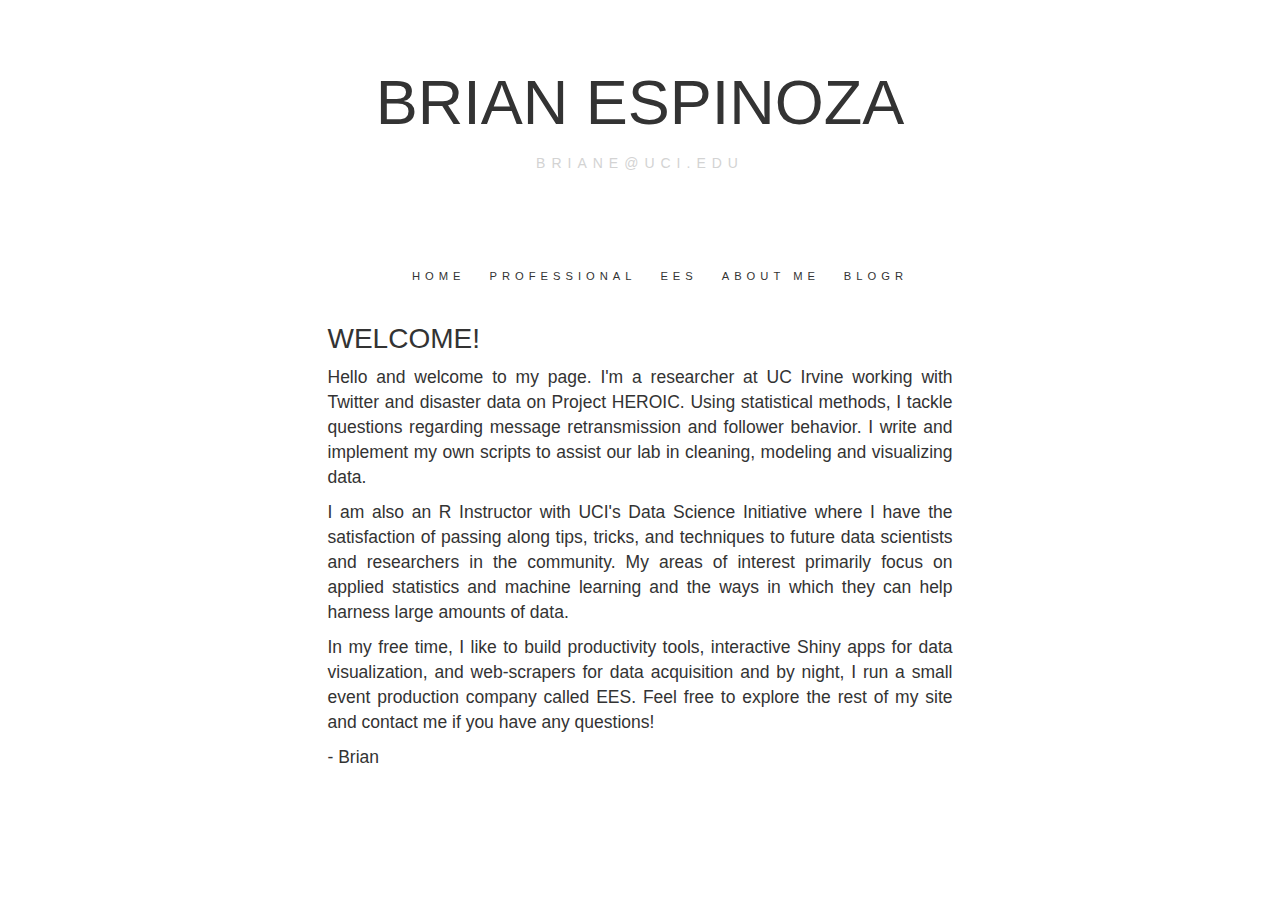
<file: index.html>
<!DOCTYPE html>
<html lang="en">
<head>
    <meta charset="UTF-8">
    <title>Brian Espinoza</title>
    <meta name="viewport" content="width=device-width, initial-scale=1">
    <link rel="stylesheet" href="https://maxcdn.bootstrapcdn.com/bootstrap/3.3.6/css/bootstrap.min.css"/>
    <link rel="stylesheet" type="text/css" href="theme.css">
</head>
<div class="container">
    <div class="jumbotron">
        <h1 class="name">BRIAN ESPINOZA</h1>
        <h2 class="email">BRIANE@UCI.EDU</h2>
    </div>
</div>
<div class="nav">
    <ul>
        <li><a href="/index.html">HOME</a></li>
        <li><a href="/professional.html">PROFESSIONAL</a></li>
        <li><a href="/EES.html">EES</a></li>
        <li><a href="aboutme/curriculum-vitae.html">ABOUT ME</a></li>
        <li><a href="/blogr.html">BLOGR</a></li>
    </ul>
</div>
<div class="row">
    <div class="col-sm-3"></div>
    <div class="col-sm-6">
        <h3>WELCOME!</h3>
        <div class="content">
            <p>Hello and welcome to my page. I'm a researcher at UC Irvine working with Twitter and disaster data on <a target="_blank" href="http://heroicproject.org/">Project HEROIC</a>. Using statistical methods, I tackle questions regarding message retransmission and follower behavior. I write and implement my own scripts to assist our lab in cleaning, modeling and visualizing data.</p>
            <p>I am also an R Instructor with UCI's <a target="_blank" href="http://datascience.uci.edu/about/">Data Science Initiative</a> where I have the satisfaction of passing along tips, tricks, and techniques to future data scientists and researchers in the community. My areas of interest primarily focus on applied statistics and machine learning and the ways in which they can help harness large amounts of data.</p>
            <p>In my free time, I like to build productivity tools, interactive Shiny apps for data visualization, and web-scrapers for data acquisition and by night, I run a small event production company called EES. Feel free to explore the rest of my site and contact me if you have any questions!</p>
            <p>- Brian</p>
        </div>
    </div>
    <div class="col-sm-3"></div>
</div>
<body>

</body>
</html>
</file>
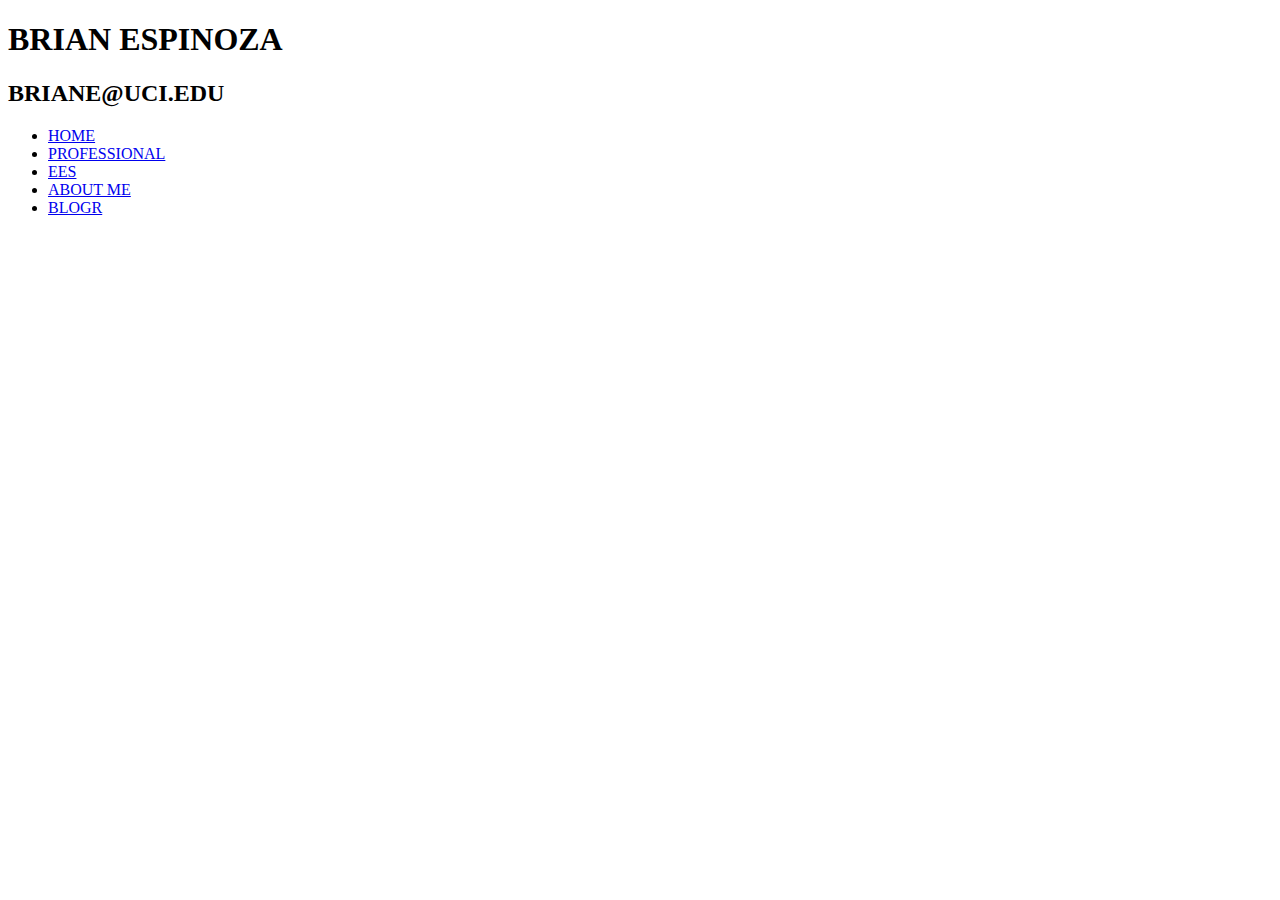
<file: blogR.html>
<!DOCTYPE html>
<html lang="en">
<head>
    <meta charset="UTF-8">
    <title>BlogR</title>
</head>
<div>
    <h1 class="name">BRIAN ESPINOZA</h1>
    <h2 class="email">BRIANE@UCI.EDU</h2>
</div>
<div class="nav">
    <ul>
        <li><a href="/index.html">HOME</a></li>
        <li><a href="/professional.html">PROFESSIONAL</a></li>
        <li><a href="/EES.html">EES</a></li>
        <li><a href="/curriculum-vitae.html">ABOUT ME</a></li>
        <li><a href="/blogr.html">BLOGR</a></li>
    </ul>
</div>
<body>

</body>
</html>
</file>
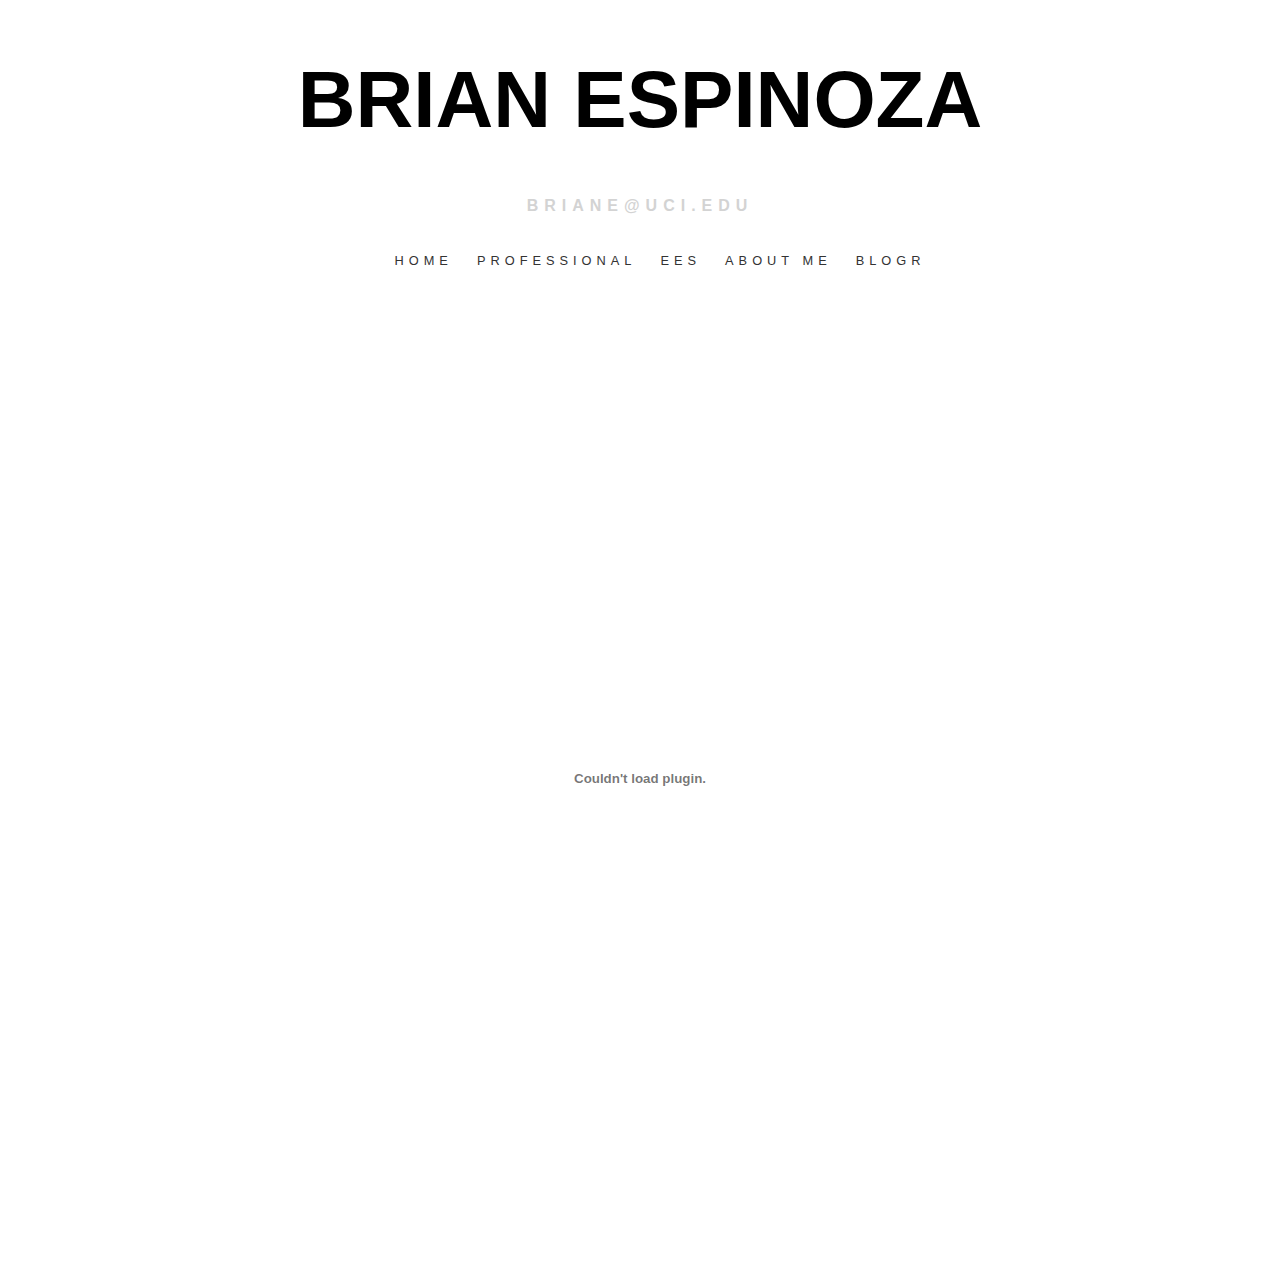
<file: aboutme/curriculum-vitae.html>
<!DOCTYPE html>
<html lang="en">
<head>
    <meta charset="UTF-8">
    <title>CV</title>
    <link rel="stylesheet" type="text/css" href="theme.css">
</head>
<div>
    <h1 class="name">BRIAN ESPINOZA</h1>
    <h2 class="email">BRIANE@UCI.EDU</h2>
</div>
<div class="nav">
    <ul>
        <li><a href="/index.html">HOME</a></li>
        <li><a href="/professional.html">PROFESSIONAL</a></li>
        <li><a href="/EES.html">EES</a></li>
        <li><a href="/curriculum-vitae.html">ABOUT ME</a></li>
        <li><a href="/blogr.html">BLOGR</a></li>
    </ul>
</div>

<div class="resume">
    <embed src="\resources\files\Brian_Espinoza_Resume.pdf" type="application/pdf"></embed>
</div>
</html>
</file>
<file: theme.css>
.name {
  text-align: center;
    font-family: sans-serif;
    font-size: 5em;
}

.name:hover{
    color: #333333;
}

.email {
    text-align: center;
    font-family: sans-serif;
    font-size: 1em;
    line-height:.9em;
    color: lightgrey;
    letter-spacing: 6px;
}

.jumbotron {
    background-color: white;
}

h3 {
    text-align: left;
    font-family: sans-serif;
    font-size: 2em;
}

.content {
    font-family: sans-serif;
    flex: auto;
    color: #333333;
    font-size: 1.25em;
    text-align: justify;
    text-justify: inter-word;
}

a:link{
    color: #333333;
}

a:hover{
    color: #666666;
}

.nav {
    text-align: center;
    overflow: hidden;
}

ul > li {
    font-family:sans-serif;
    list-style-type: none;
    margin: 0;
    padding: 10px;
    *display:inline;
    display: inline-block;
    font-size: .8em;
    letter-spacing: 5px;
}

li a {
    text-decoration: none;
}
</file>
<file: aboutme/theme.css>
h1 {
  text-align: center;
    font-family: sans-serif;
    font-size: 5em;
}

h1:hover{
    color: #333333;
}

.email {
    text-align: center;
    font-family: sans-serif;
    font-size: 1em;
    line-height:.9em;
    color: lightgrey;
    letter-spacing: 6px;
}

h3 {
    text-align: left;
    font-family: sans-serif;
    font-size: 2em;
}

.content {
    font-family: sans-serif;
    flex: auto;
    color: #333333;
    font-size: 1.25em;
}

a:link{
    color: #333333;
}

a:hover{
    color: #666666;
}

.nav {
    text-align: center;
    overflow: hidden;
}

ul > li {
    font-family:sans-serif;
    list-style-type: none;
    margin: 0;
    padding: 10px;
    *display:inline;
    display: inline-block;
    font-size: .8em;
    letter-spacing: 5px;
}

li a {
    text-decoration: none;
}

embed  {
    display: block;
    margin: auto;
    padding-top: 10px;
    height: 950px;
    width: 100%;
}
</file>
